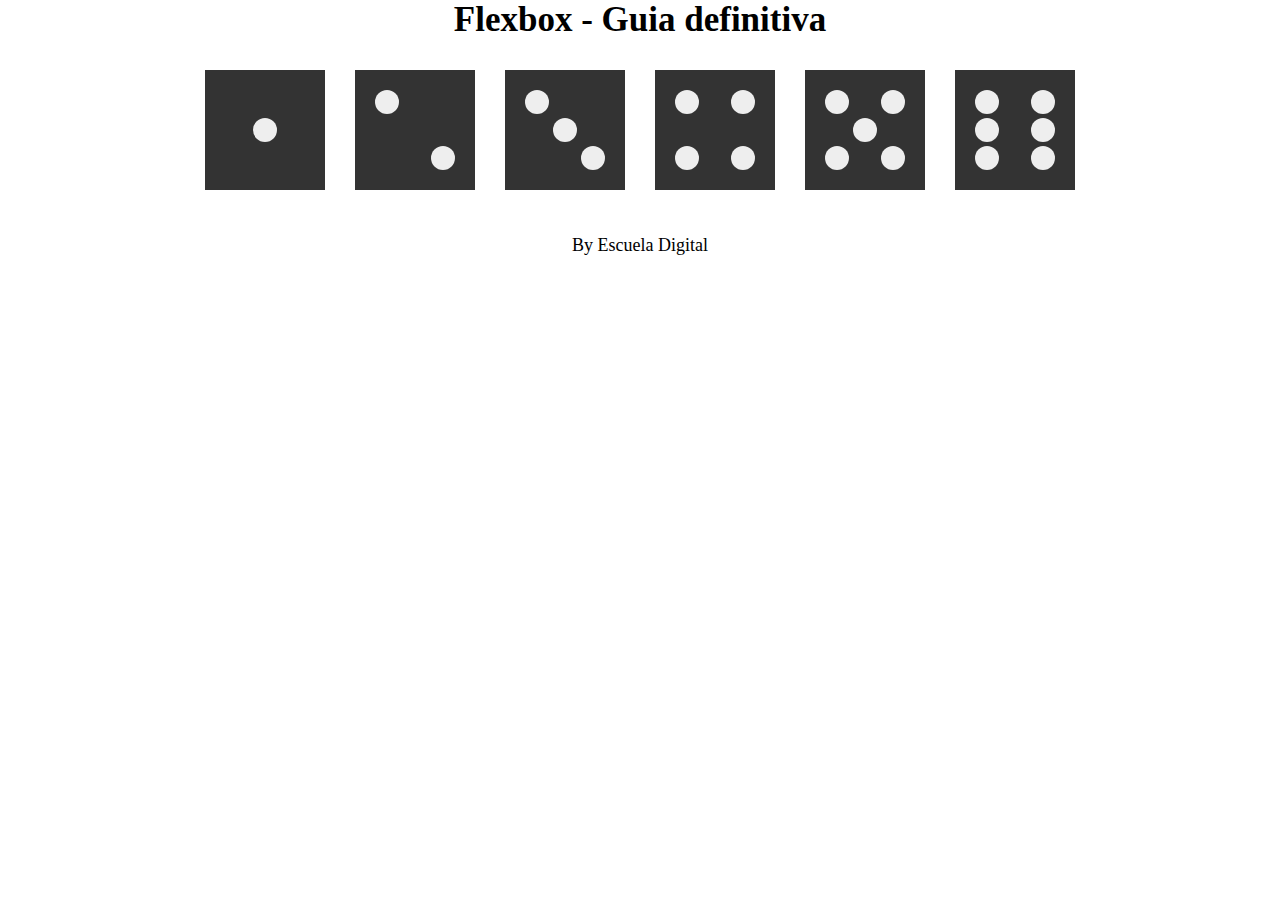
<file: EjercicioDado/index.html>
<!DOCTYPE html>
<html lang="en">
<head>
    <meta charset="UTF-8">
    <meta http-equiv="X-UA-Compatible" content="IE=edge">
    <meta name="viewport" content="width=device-width, initial-scale=1.0">
    <link rel="stylesheet" href="./style.css">
    <title>Flexbox</title>
</head>
<body>

    <h1>Flexbox - Guia definitiva </h1>

    <div class="dado">

    <div class="cara-1">
        <div class="punto"></div>
    </div>

    <div class="cara-2">
        <div class="punto"></div>
        <div class="punto"></div>
    </div>

    <div class="cara-3">
        <div class="punto"></div>
        <div class="punto"></div>
        <div class="punto"></div>
    </div>

    <div class="cara-4">  
        <div class="columna">
        <div class="punto"></div>
        <div class="punto"></div>
    </div>
    <div class="columna">
        <div class="punto"></div>
        <div class="punto"></div>
    </div>
    </div>

    <div class="cara-5">
        <div class="columna">
        <div class="punto"></div>
        <div class="punto"></div>
    </div>
        <div class="punto medio"></div>
        <div class="columna">
        <div class="punto"></div>
        <div class="punto"></div>
    </div>
    </div>

    <div class="cara-6">
        <div class="columna">
        <div class="punto"></div>
        <div class="punto"></div>
        <div class="punto"></div>
    </div>
    <div class="columna">
        <div class="punto"></div>
        <div class="punto"></div>
        <div class="punto"></div>
    </div>
</div>
    


</div>

    <footer>By Escuela Digital</footer>

</body>
</html>
</file>
<file: EjercicioDado/style.css>
* {
    padding: 0;
    margin: 0;
    box-sizing: border-box;
}

html {
    font-size: 62.5%;
}

h1 {
    text-align: center;
    font-size: 3.5rem;
    padding-bottom: 1.5rem;
}

.dado {
    display: flex; /* Para que se pongan en fila en vez de columna y haya mas espacio */
    flex-wrap: wrap; /* Salta a la siguiente linea cuando no hay espacio */
    justify-content: center;
}

[class^="cara-"] { /* Esto es para que autamaticamente a todos los que comiencen con cara-, les de un determinado y luego podamos describirlo a cada uno por su lado */
    background: #333;
    height: 120px;
    width: 120px;
    padding: 20px; /* Esto es para que no se peguen los elementos del dado */
    display: flex;
    margin: 1.5rem;
}

.cara-1 {
    justify-content: center;
    align-items: center;
}

.cara-2 {
    justify-content: space-between;
}

.cara-2 .punto:nth-child(2) {
    align-self: flex-end;
}

.cara-3 {
    justify-content: space-between;
}

.cara-3 .punto:nth-child(2) {
    align-self: center;
}

.cara-3 .punto:nth-child(3) {
    align-self: flex-end;
}

.cara-4 {
    justify-content: space-between; /* Hacemos que los flexitems sean las columnas, asi se van de lado las dos y es mas facil moverlas */ 
}

.cara-4 .columna {
    display: flex;
    flex-direction: column;
    justify-content: space-between;
}

.cara-5 {
    display: flex;
    justify-content: space-between;
}

.cara-5 .columna {
    display: flex;
    flex-direction: column;
    justify-content: space-between;
}

.cara-5 .medio {
    align-self: center;
}

.cara-6 {
    display: flex;
    justify-content: space-between;
}

.cara-6 .columna {
    display: flex;
    flex-direction: column;
    justify-content: space-between;
}


.punto {
    height: 24px;
    width: 24px;
    border-radius: 50%;
    background: #eee;
}

footer {
    padding-top: 3.0rem;
    font-size: 1.8rem;
    text-align: center;
}
</file>
